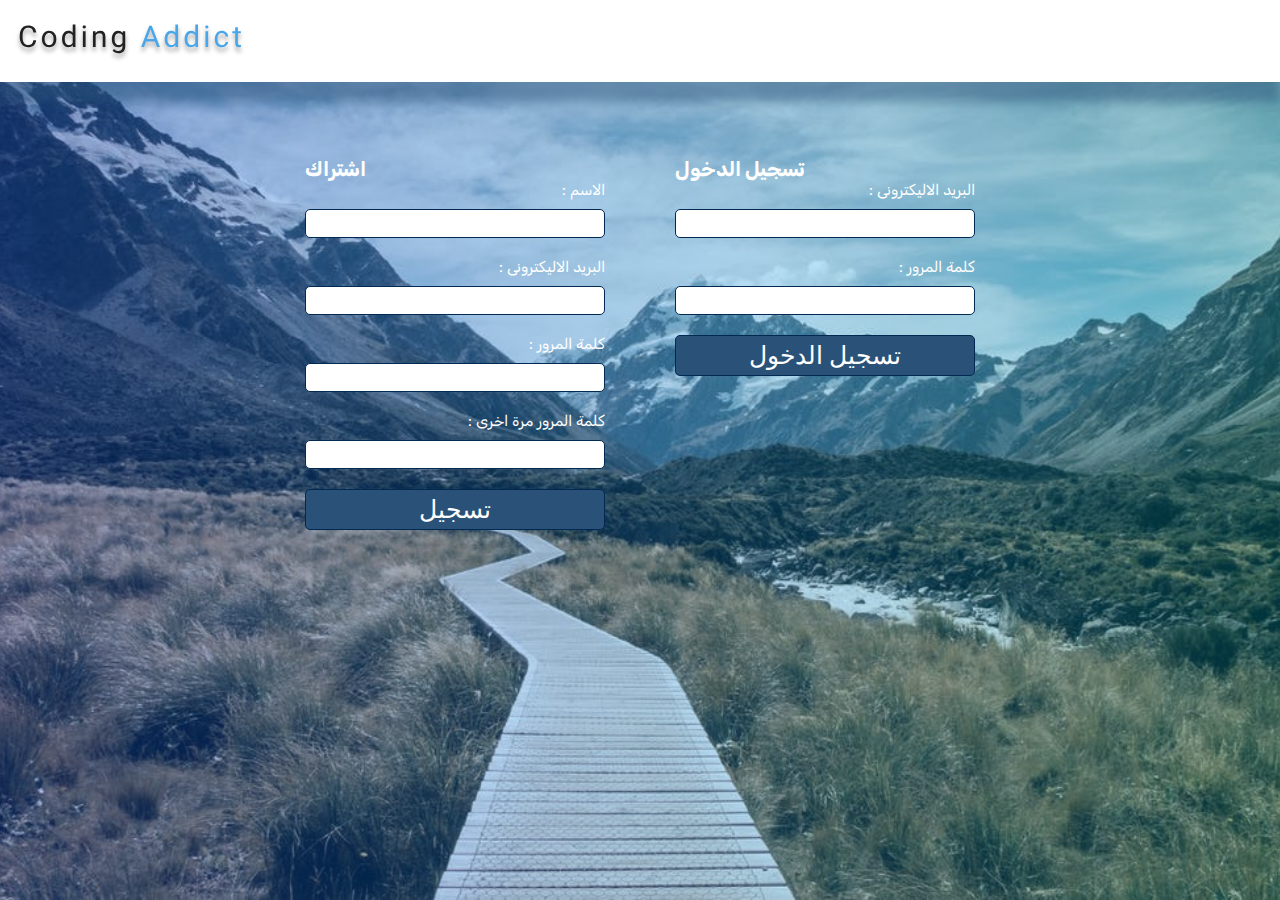
<file: index.html>
<!DOCTYPE html>
<html lang="en">
  <head>
    <meta charset="UTF-8">
    <meta name="viewport" content="width=device-width, initial-scale=1.0">
    <title>The project</title>
    <link rel="stylesheet" href="main.css">
  </head>
  <body>
    <main class="main">
      <nav class="nav">
        <h1><img src="images/logo.svg" alt="logo"></h1>
      </nav>
      <div class="container">
        <form action="#" method="post" id="sign-up-form">
          <h2>اشتراك</h2>
          <div class="form-container">
            <label for="name">: الاسم </label>
            <input type="text" id="name" name="name" autocomplete="on">
            <div class="error" id="error-message1"></div>
          </div>
          <div class="form-container">
            <label for="email">: البريد الاليكترونى </label>
            <input type="email" id="email" name="email" autocomplete="on">
            <div class="error" id="error-message2"></div>
          </div>
          <div class="form-container">
            <label for="password">: كلمة المرور </label>
            <input type="password" id="password" name="password">
            <div class="error" id="error-message3"></div>
          </div>
          <div class="form-container">
            <label for="password2">: كلمة المرور مرة اخرى </label>
            <input type="password" id="password2" name="password2">
            <div class="error" id="error-message4"></div>
          </div>
          <button class="btn" id="sign-up" type="submit">تسجيل</button>
        </form>
        <form action="#" method="post" id="log-in-form">
          <h2>تسجيل الدخول</h2>
          <div id="error-message7"></div>
          <div class="form-container">
            <label for="email2">: البريد الاليكترونى </label>
            <input type="email" id="email2" name="email2" autocomplete="on">
            <div class="error" id="error-message5"></div>
          </div>
          <div class="form-container">
            <label for="password3">: كلمة المرور </label>
            <input type="password" id="password3" name="password3">
            <div class="error" id="error-message6"></div>
          </div>
          <button class="btn" id="log-in" type="submit">تسجيل الدخول</button>
        </form>
      </div>
    </main>
    <script src="app.js"></script>
  </body>
</html>
</file>
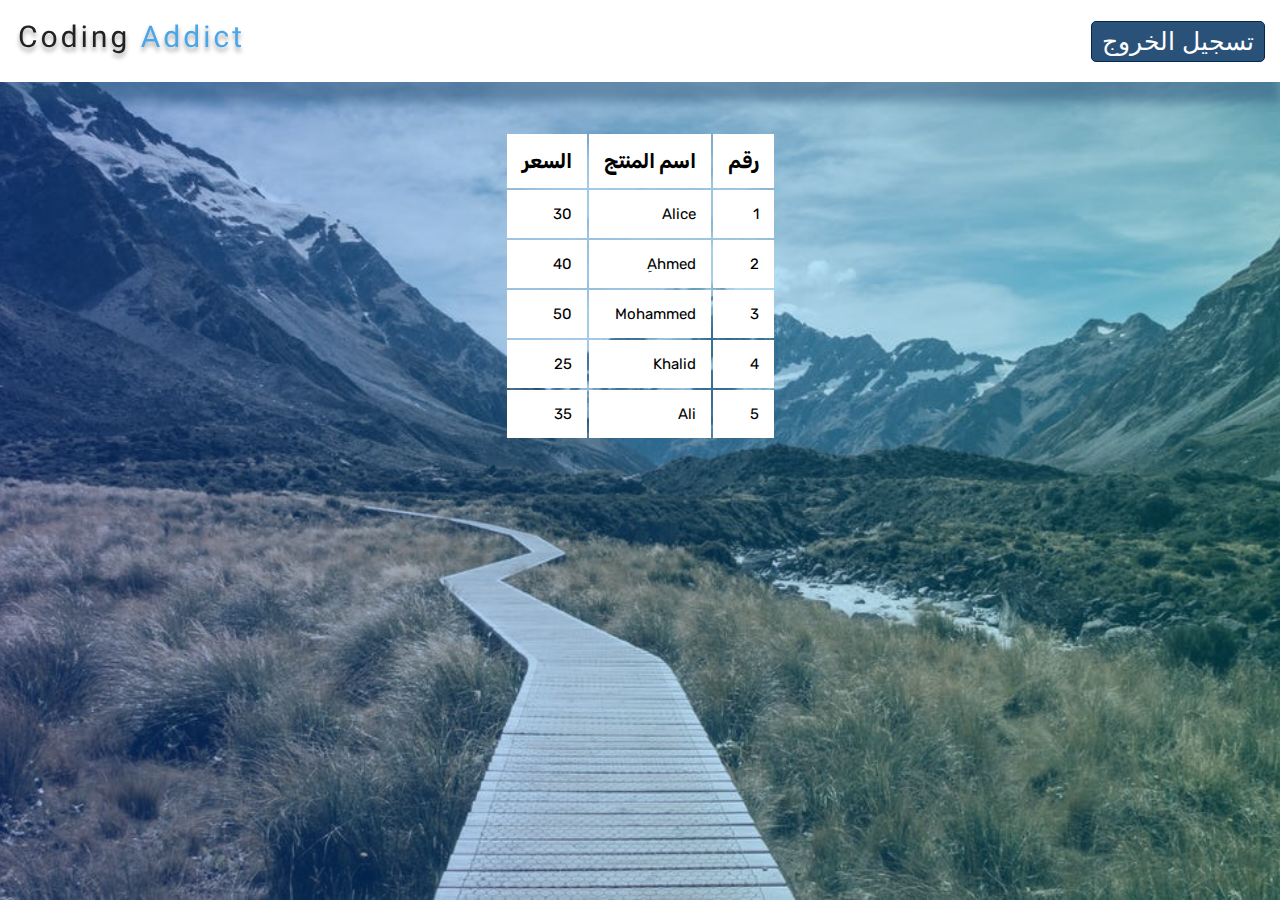
<file: data.html>
<!DOCTYPE html>
<html lang="en">
  <head>
    <meta charset="UTF-8">
    <meta name="viewport" content="width=device-width, initial-scale=1.0">
    <title>Document</title>
    <link rel="stylesheet" href="main.css">
    
  </head>
  <body>
    <main class="main">
      <nav class="nav">
        <h1><img src="images/logo.svg" alt="logo"></h1>
        <div class="btn-container">
          <button type="button" class="btn" id="out-btn">تسجيل الخروج</button>
        </div>
        
      </nav>
      <div class="container">
        <table class="table">
          <thead>
            <tr>
              <th>السعر</th>
              <th>اسم المنتج</th>
              <th>رقم</th>
            </tr>
          </thead>
          <tbody id="table-body"></tbody>
        </table>
      </div>
    </main>
    <script src="main.js" defer></script>
  </body>
</html>
</file>
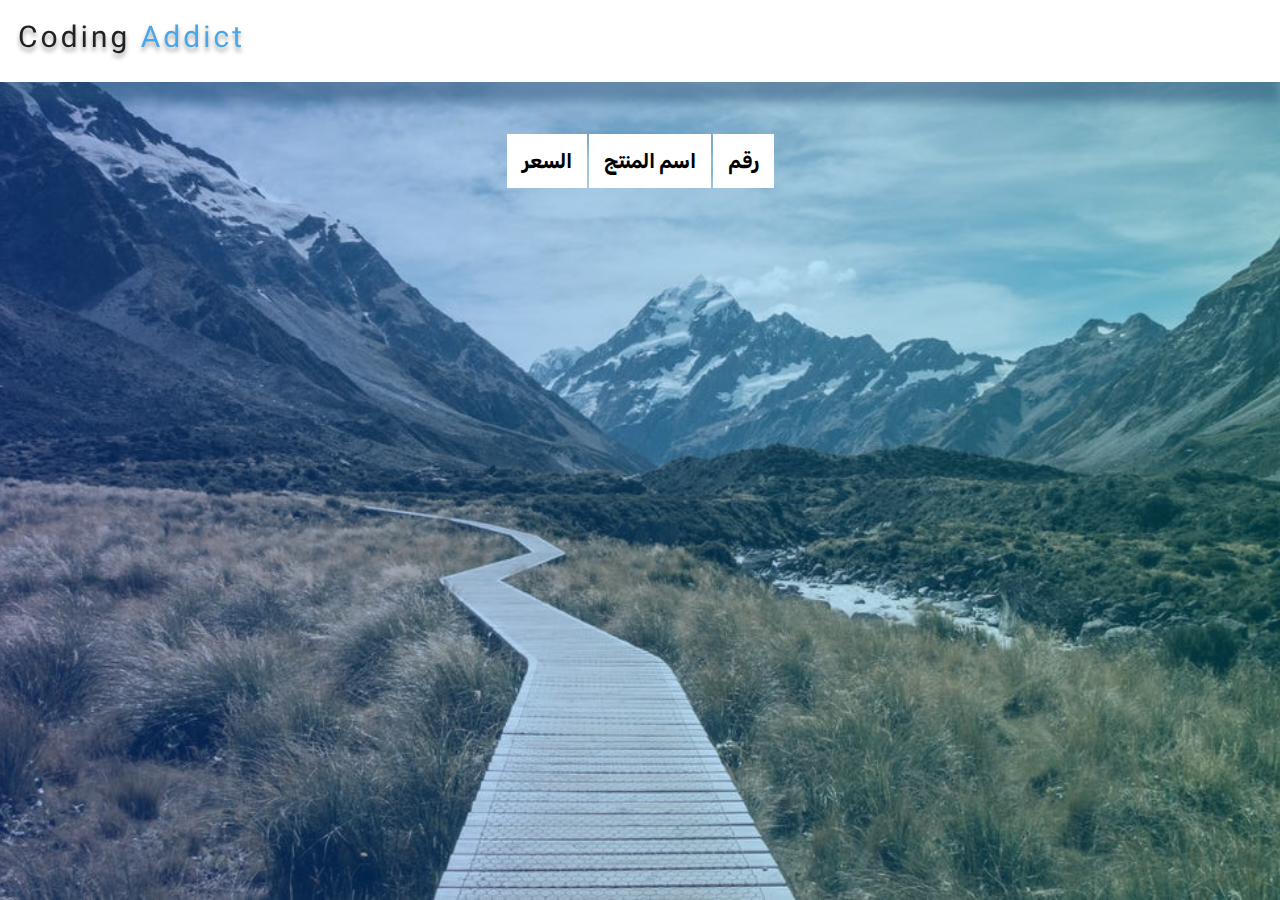
<file: table.html>
<!DOCTYPE html>
<html lang="en">
  <head>
    <meta charset="UTF-8" />
    <meta name="viewport" content="width=device-width, initial-scale=1.0" />
    <title>Document</title>
    <link rel="stylesheet" href="main.css" />
    
  </head>
  <body>
    <main class="main">
      <nav class="nav">
        <h1><img src="images/logo.svg" alt="logo" /></h1>
      </nav>
      <div class="container">
        <table class="table">
          <thead>
            <tr>
              <th>السعر</th>
              <th>اسم المنتج</th>
              <th>رقم</th>
            </tr>
          </thead>
          <tbody id="table-body"></tbody>
        </table>
      </div>
    </main>
    <script src="app.js"></script>
  </body>
</html>
</file>
<file: main.css>
@import url("https://fonts.googleapis.com/css2?family=Open+Sans:wght@300;400;500;600;700;800&family=Rubik:wght@300;400;500;600;700;800;900&display=swap");

*,
::before,
::after {
  box-sizing: border-box;
  margin: 0;
  padding: 0;
}

html {
  font-family: "Rubik", sans-serif;
  font-size: 10px;
}


a {
  text-decoration: none;
  color: hsl(0, 0%, 100%);
}

main {
  min-height: 100vh;
  background: linear-gradient(
    to right,
    hsla(219, 96%, 51%, 0.322),
    hsla(187, 100%, 50%, 0.233)
  ), url(./images/hero-bcg.jpeg) center/cover no-repeat;
}

.nav {
  background-color: hsl(0, 0%, 100%);
  display: flex;
  align-items: center;
  justify-content: space-between;
  padding: 1.5rem;
  box-shadow:  0px 20px 10px hsla(210, 48%, 32%, 0.493);
}


.container {
  display: flex;
  justify-content: center;
  align-items: flex-start;
  padding: 5rem 0;
  gap: 4rem;
}

@media (max-width: 46em) {
  .container {
    flex-direction: column;
    align-items: center;
  }
  .nav {
    flex-direction: column;
    gap: 2rem;
  }
}

#log-in {
  align-items: flex-start;
}

form {
  background-color: transparent;
  border-radius: .5rem;
  padding: 1.5rem;
  position: relative;
}


.form-container {
  display: flex;
  flex-direction: column;
  text-align: right;
  margin-bottom: 1.5rem;
}

form h2 {
  color: hsl(0, 0%, 100%);
  margin-top: 1rem;
  font-size: 2rem;
  font-weight: bold;
}

.form-container label {
  color: hsl(0, 0%, 100%);
  font-size: 1.5rem;
  margin-bottom: 1rem;
}

.form-container input {
  padding: 0.5rem 0.2rem;
  font-size: 1.5rem;
  color: hsl(210, 98%, 16%);
  width: 30rem;
  outline: none;
  border: 1px solid hsl(210, 98%, 16%);
  border-radius: 0.5rem;
  text-align: right;
}

.btn {
  background-color: hsl(210, 48%, 32%);
  color: hsl(0, 0%, 100%);
  border: 1px solid hsl(210, 98%, 16%);
  border-radius: 0.5rem;
  width: 100%;
  padding: 0.5rem 1rem;
  font-size: 2.5rem;
  cursor: pointer;
}

.btn:hover {
  background-color: hsl(210, 98%, 16%);
}

.error {
  margin-top: .5rem;
  font-size: 1.2rem;
  color: hsl(0, 100%, 50%);
  width: 30rem;
}

#error-message7 {
  font-size: 1.5rem;
    color: hsl(0, 100%, 50%);
    position: absolute;
    top: 2.5rem;
    text-align: right;
    right: 1.4rem;
}

table {
  overflow-x: scroll;
}
table thead {
  background-color: white;
}
table thead th {
  padding: 15px;
  text-transform: capitalize;
  border-spacing: 0;
  text-align: right;
  font-size: 2rem;
  font-weight: bold;
}

table tbody {
  background-color: white;
  text-align: right;
}
table tbody td {
  padding: 1.5rem;
  font-size: 1.5rem
}
</file>
